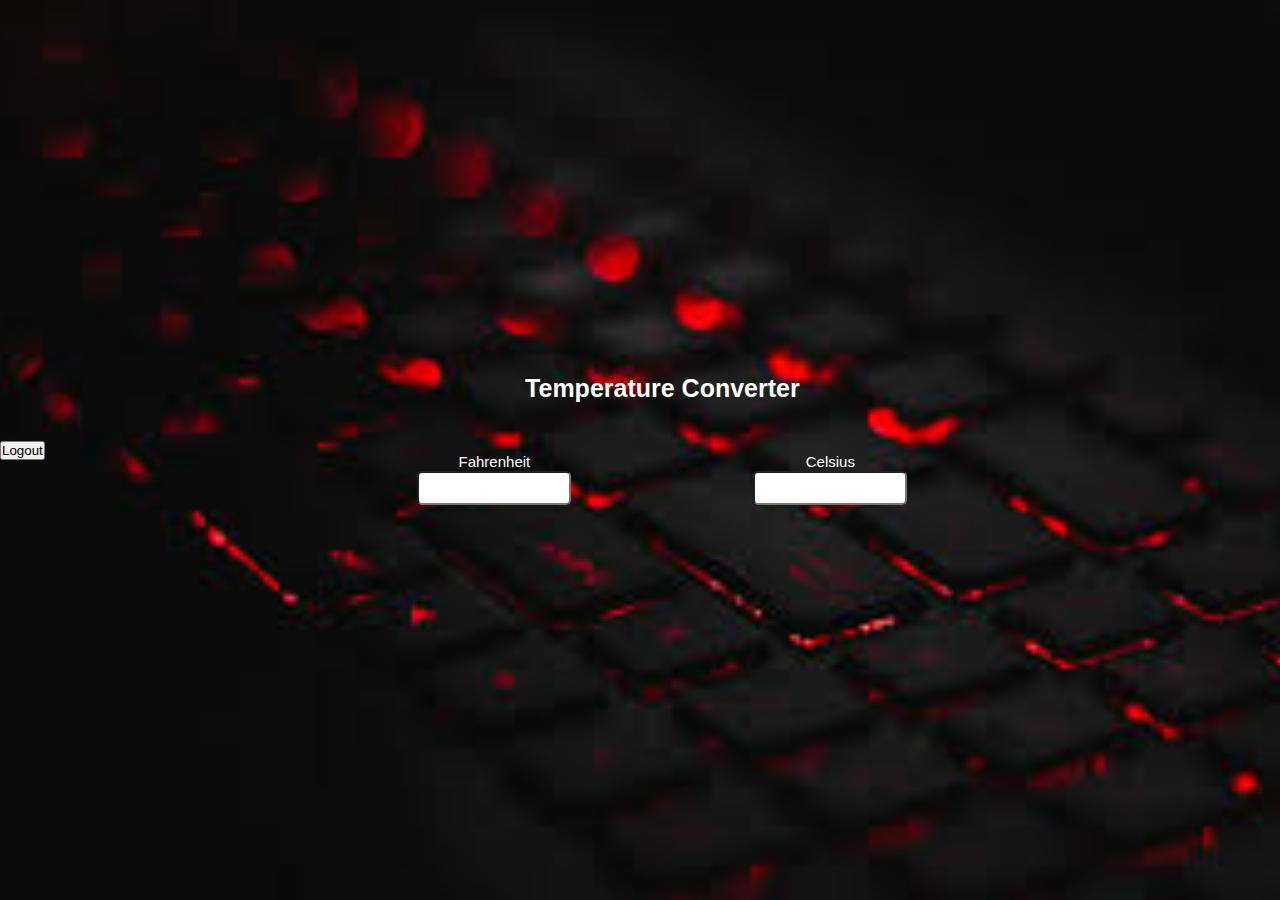
<file: C-to-F-F-to-C.html>
<!DOCTYPE html>
<html lang="en">
 
<head>
    <meta charset="UTF-8">
    <meta name="viewport"
          content="width=device-width,
                   initial-scale=1.0">
 
    <style>
        * {
            margin: 0;
            padding: 0;
            font-family:
                Verdana, Geneva, Tahoma, sans-serif;
        }
        section{
            display: flex;
            justify-content: center;
            align-items: center;
            min-height: 100vh;
            width: 100%;
   
            background: url('images.jpg')no-repeat;
            background-position: center;
            background-size: cover;
        }
 
        .container {
            width: 100%;
            height: 100vh;
            background: img='images.jpg';
            display: flex;
            flex-direction: column;
            justify-content: center;
            align-items: center;
        }
 
        .container h1 {
            color: #FFFDFB;
            font-weight: 700;
            font-size: 25px;
            text-align: center;
        }
 
        .converter-row {
            display: flex;
            width: 40%;
            justify-content: space-between;
            align-items: center;
            background: transparent;
            border-radius: 10px;
            padding: 50px 20px;
        }
 
        .col {
            flex-basis: 32%;
            text-align: center;
        }
 
        .col label {
            font-size: 15px;
            font-weight: 500;
            margin-bottom: 10px;
            color: #fff;
        }
 
        .col input {
            width: 150px;
            height: 30px;
            background: white;
            border-radius: 5px;
            text-align: center;
        }
    </style>
</head>
<script>
    function logout(){
        let response = confirm("Are you sure you want to logout?");

    if(response){
        window.close('C-to-F-F-to-C.html')
        window.open('index.html')
    }    
    }
</script>
 
<body>
    <section>
            <button type="submit" onclick="logout()"> Logout </button>

            <div class="container">
                <h1> <br>
            Temperature Converter</h1>
                <div class="converter-row">
                    <div class="col">
                        <label>Fahrenheit</label>
                        <input type="number"
                            id="fahrenheit">
                    </div>
 
                    <div class="col">
                        <label>Celsius</label>
                        <input type="number"
                       id="celsius">
                    </div>
 
                </div>
            </div>
    </section>
 
    <script>
        let celsius =
            document.getElementById('celsius');
        let fahrenheit =
            document.getElementById('fahrenheit');
        let kelvin =
            document.getElementById('kelvin');
        celsius.oninput = function () {
            let f = (parseFloat(celsius.value) * 9) / 5 + 32;
            fahrenheit.value = parseFloat(f.toFixed(2));
 
            let k = (parseFloat(celsius.value) + 273.15);
            kelvin.value = parseFloat(k.toFixed(2));
        }
        fahrenheit.oninput = function () {
            let c = ((parseFloat(
                fahrenheit.value) - 32) * 5) / 9;
            celsius.value = parseFloat(c.toFixed(2));
 
            let k = (parseFloat(
                fahrenheit.value) - 32) * 5 / 9 + 273.15;
            kelvin.value = parseFloat(k.toFixed(2));
        }
        kelvin.oninput = function () {
            let f = (parseFloat(
                kelvin.value) - 273.15) * 9 / 5 + 32;
            fahrenheit.value = parseFloat(f.toFixed(2));
 
            let c = (parseFloat(kelvin.value) - 273.15);
            celsius.value = parseFloat(c.toFixed(2));
        }
    </script>
</body>
 
</html>
</file>
